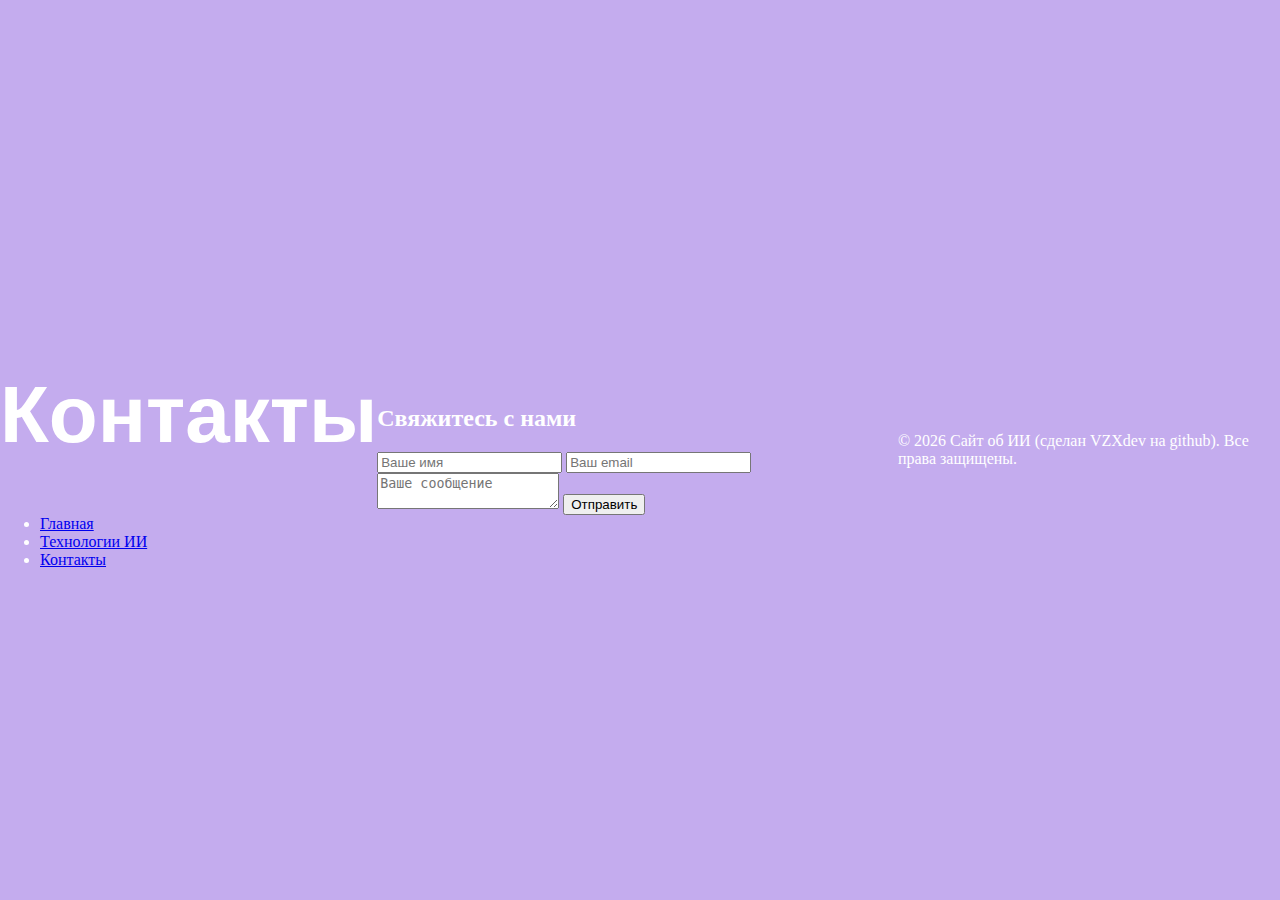
<file: kontakty.html>
<!DOCTYPE html>
<html lang="ru">
<head>
    <meta charset="UTF-8">
    <meta name="viewport" content="width=device-width, initial-scale=1.0">
    <title>Контакты</title>
    <link rel="stylesheet" href="style.css">
    <link href="https://fonts.googleapis.com/css2?family=Poppins:wght@400;500;600&display=swap" rel="stylesheet">
</head>
<body>
    <header class="shapka">
        <h1>Контакты</h1>
        <nav class="navigatsiya">
            <ul>
                <li><a href="index.html">Главная</a></li>
                <li><a href="texnologii-ai.html">Технологии ИИ</a></li>
                <li><a href="kontakty.html" class="aktivnaya-stranitsa">Контакты</a></li>
            </ul>
        </nav>
    </header>

    <main class="osnovnoe-soderzhimoe">
        <section class="kontaktnaya-forma">
            <h2>Свяжитесь с нами</h2>
            <form>
                <input type="text" placeholder="Ваше имя" class="pole-vvoda">
                <input type="email" placeholder="Ваш email" class="pole-vvoda">
                <textarea placeholder="Ваше сообщение" class="oblast-teksta"></textarea>
                <button type="submit" class="knopka-otpravit">Отправить</button>
            </form>
        </section>
    </main>

    <footer class="podval">
        <p>&copy; 2026 Сайт об ИИ (сделан VZXdev на github). Все права защищены.</p>
    </footer>
</body>
</html>
</file>
<file: style.css>
body {
    box-sizing: border-box;
    padding: 0;
    margin: 0;
    display: flex;
    height: 100vh;
    width: 100%;
    justify-content: center;
    align-items: center;
    background-color: #c4acee;
    color: #ffffff;
}

body h1 {
    width: 80%;
    text-align: center;
    font-size: 80px;
    font-family: sans-serif;
}
</file>
